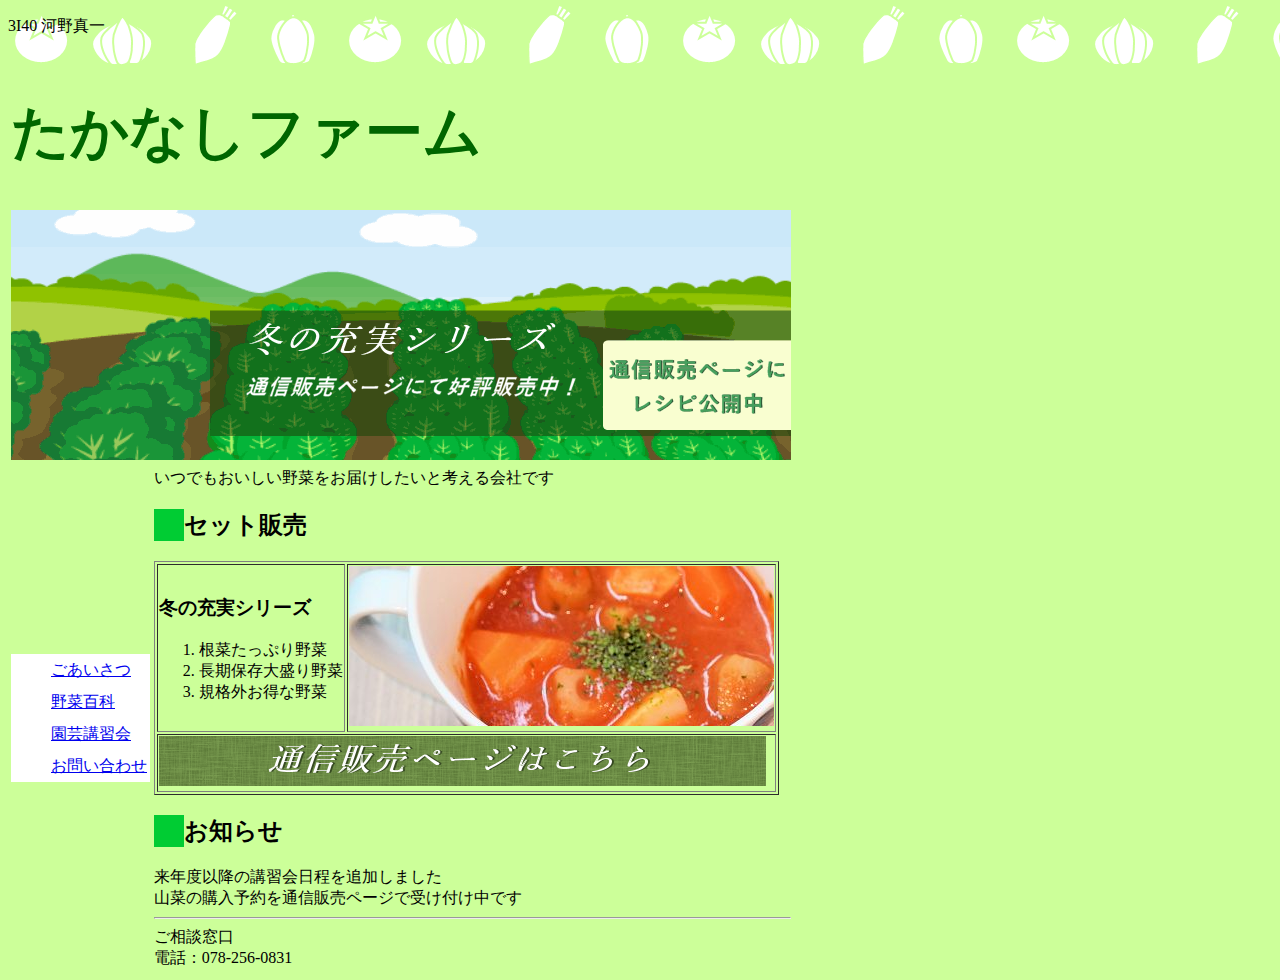
<file: index.html>
<!DOCTYPE html>
<html lang="ja">
<head>
  <meta charset="UTF-8">
  <meta name="viewport" content="width=device-width, initial-scale=1.0">
  <title>たかなしファームトップ</title>
  <link rel="stylesheet" href="style.css">
</head>
<body>
  <p>3I40 河野真一</p>
  <table>
    <tr>
      <td colspan="2">
        <h1>たかなしファーム</h1>
        <img src="pic1.png" alt="畑のイラスト">
      </td>
    </tr>
    <tr>
      <td>
        <ul>
          <li><a href="page1.html">ごあいさつ</a></li>
          <li><a href="page2.html">野菜百科</a></li>
          <li><a href="page3.html">園芸講習会</a></li>
          <li><a href="mailto:taka@goukaku.ne.jp">お問い合わせ</a></li>
        </ul>
      </td>
      <td>
        いつでもおいしい野菜をお届けしたいと考える会社です
        <h2>セット販売</h2>
        <table border="1">
          <tr>
            <td>
              <h3>冬の充実シリーズ</h3>
              <ol>
                <li>根菜たっぷり野菜</li>
                <li>長期保存大盛り野菜</li>
                <li>規格外お得な野菜</li>
              </ol>
            </td>
            <td>
              <img src="pic2.jpg" alt="根菜のスープ">
            </td>
          </tr>
          <tr>
            <td colspan="2">
              <a href="page4.html" target="_blank"><img src="icon.png"></a>
            </td>
          </tr>
        </table>
        <h2>お知らせ</h2>
        来年度以降の講習会日程を追加しました<br>
        山菜の購入予約を通信販売ページで受け付け中です
        <hr>
        ご相談窓口<br>
        電話：078-256-0831
      </td>
    </tr>
  </table>
</body>
</html>
</file>
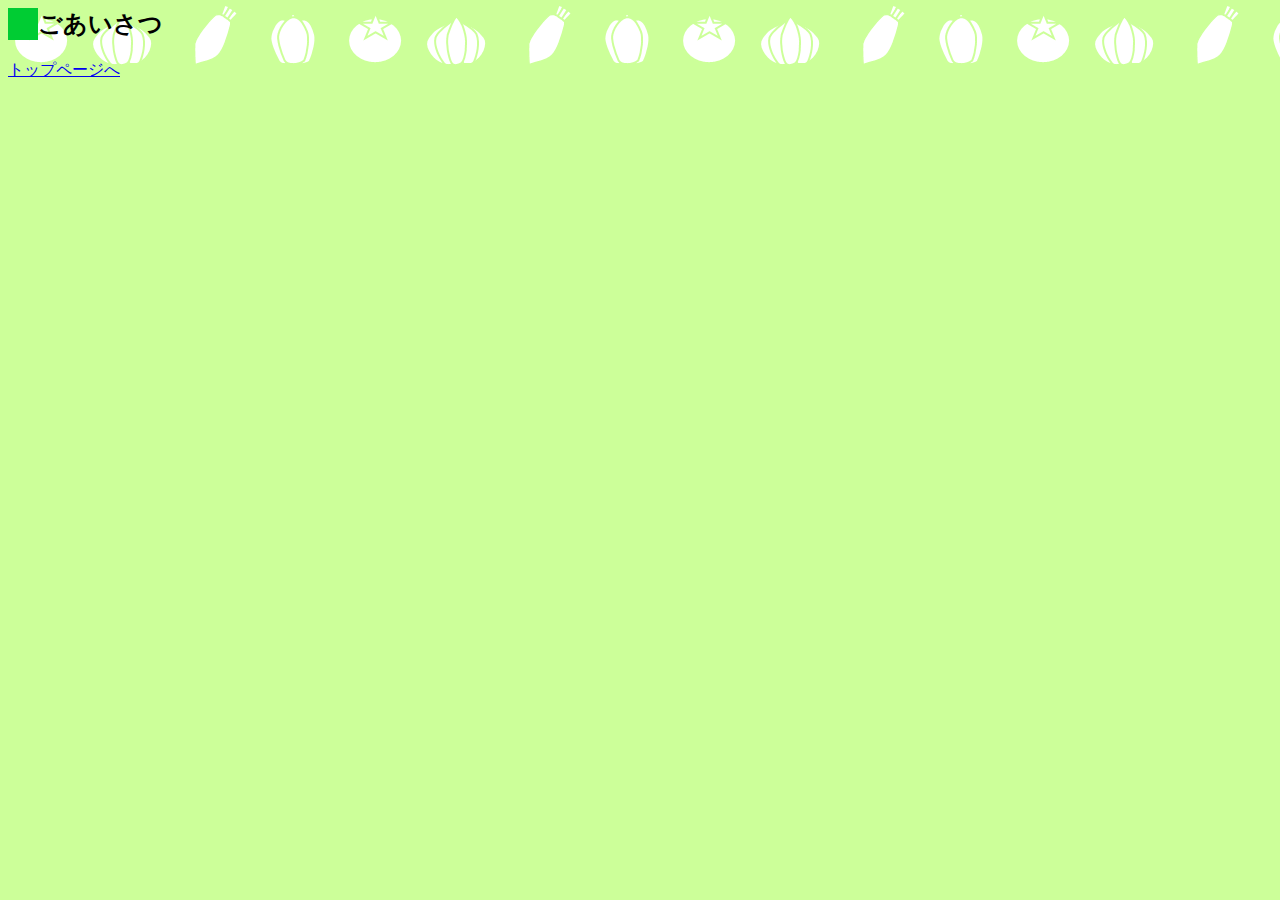
<file: page1.html>
<HTML>
<HEAD>
<meta charset="UTF-8">
<TITLE>ごあいさつ</TITLE>
<LINK rel="stylesheet" href="style.css" type="text/css">
</HEAD>
<BODY>
<H2>ごあいさつ</H2>
<P><A href="index.html">トップページへ</A></P>
</BODY>
</HTML>
</file>
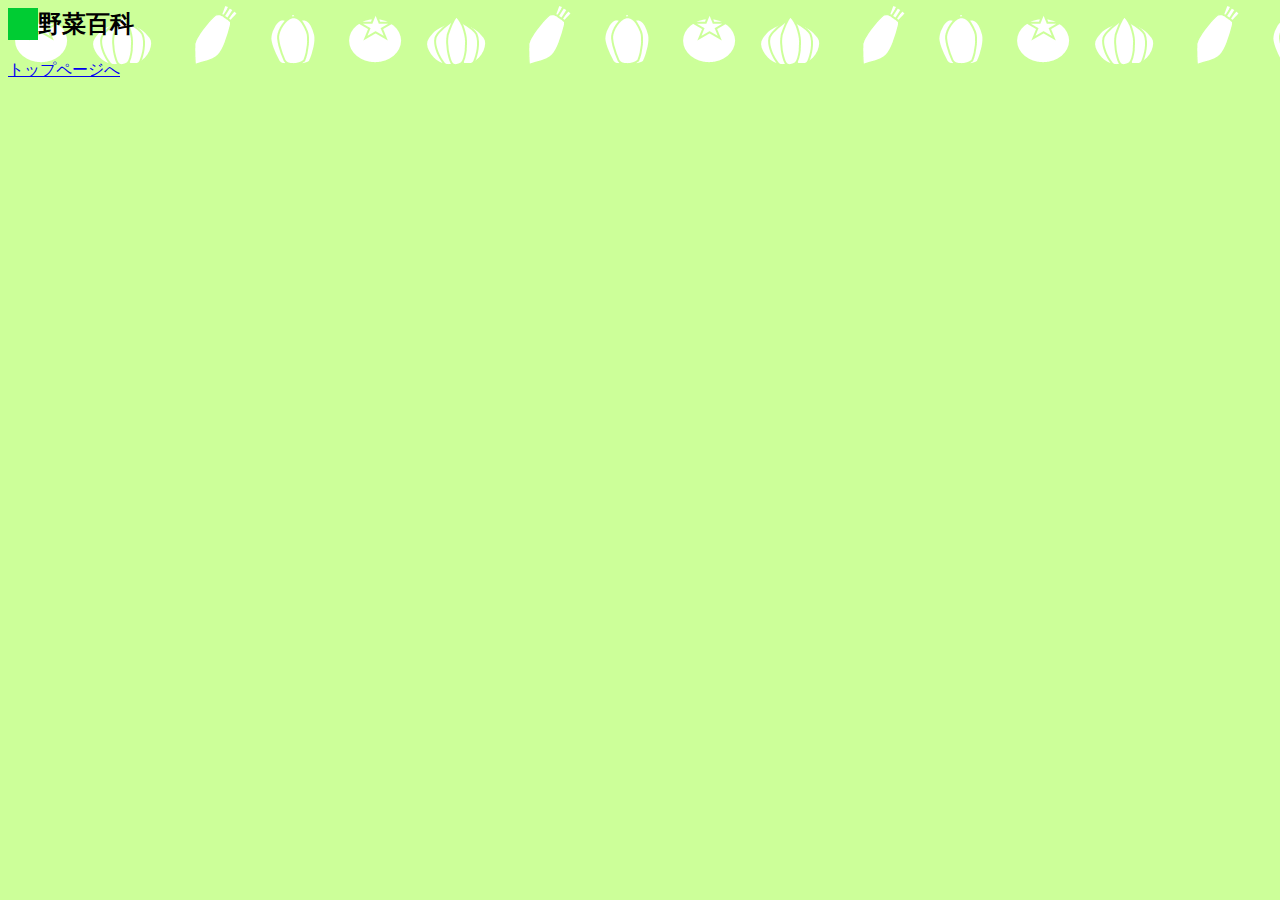
<file: page2.html>
<HTML>
<HEAD>
<meta charset="UTF-8">
<TITLE>野菜百科</TITLE>
<LINK rel="stylesheet" href="style.css" type="text/css">
</HEAD>
<BODY>
<H2>野菜百科</H2>
<P><A href="index.html">トップページへ</A></P>
</BODY>
</HTML>
</file>
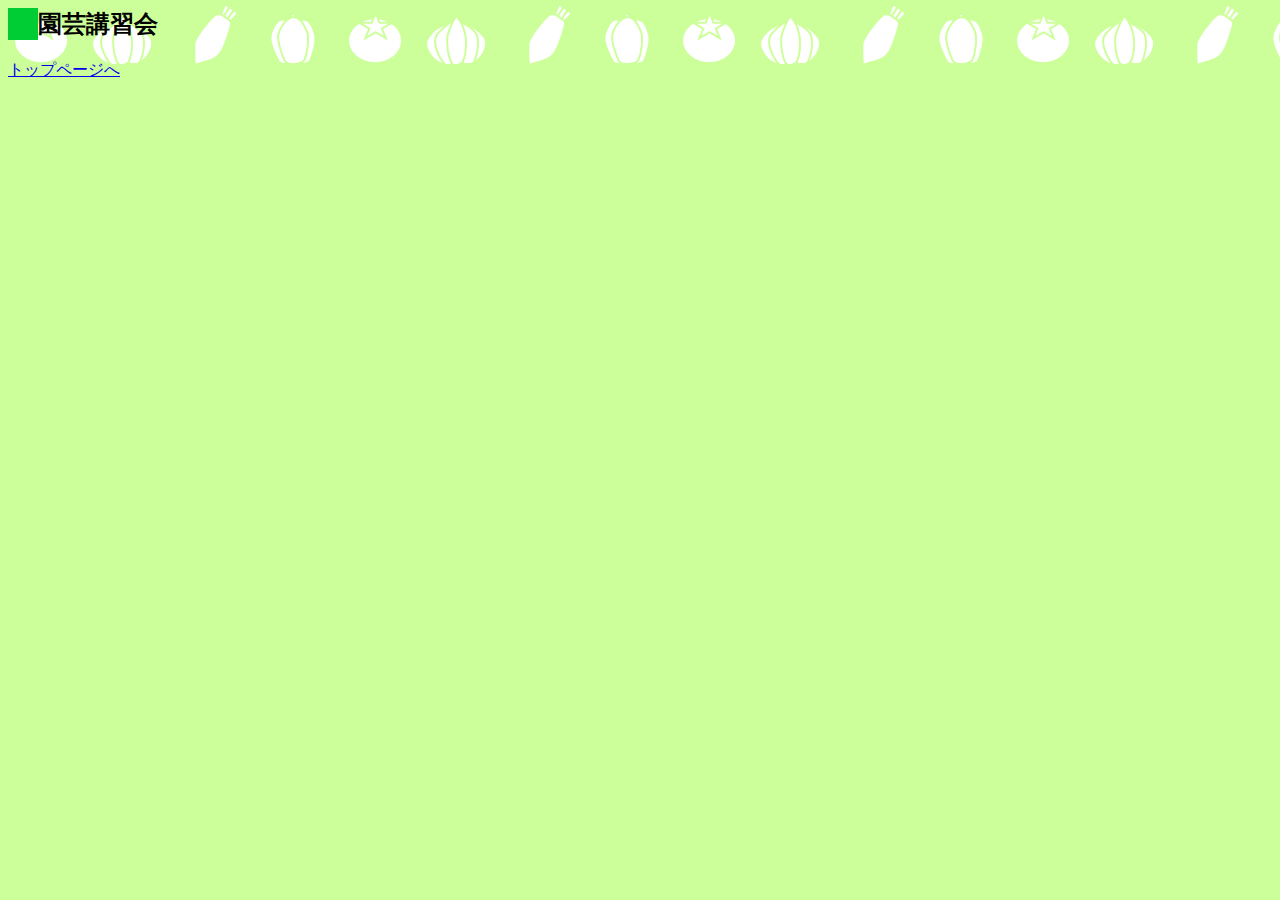
<file: page3.html>
<HTML>
<HEAD>
<meta charset="UTF-8">
<TITLE>園芸講習会</TITLE>
<LINK rel="stylesheet" href="style.css" type="text/css">
</HEAD>
<BODY>
<H2>園芸講習会</H2>
<P><A href="index.html">トップページへ</A></P>
</BODY>
</HTML>
</file>
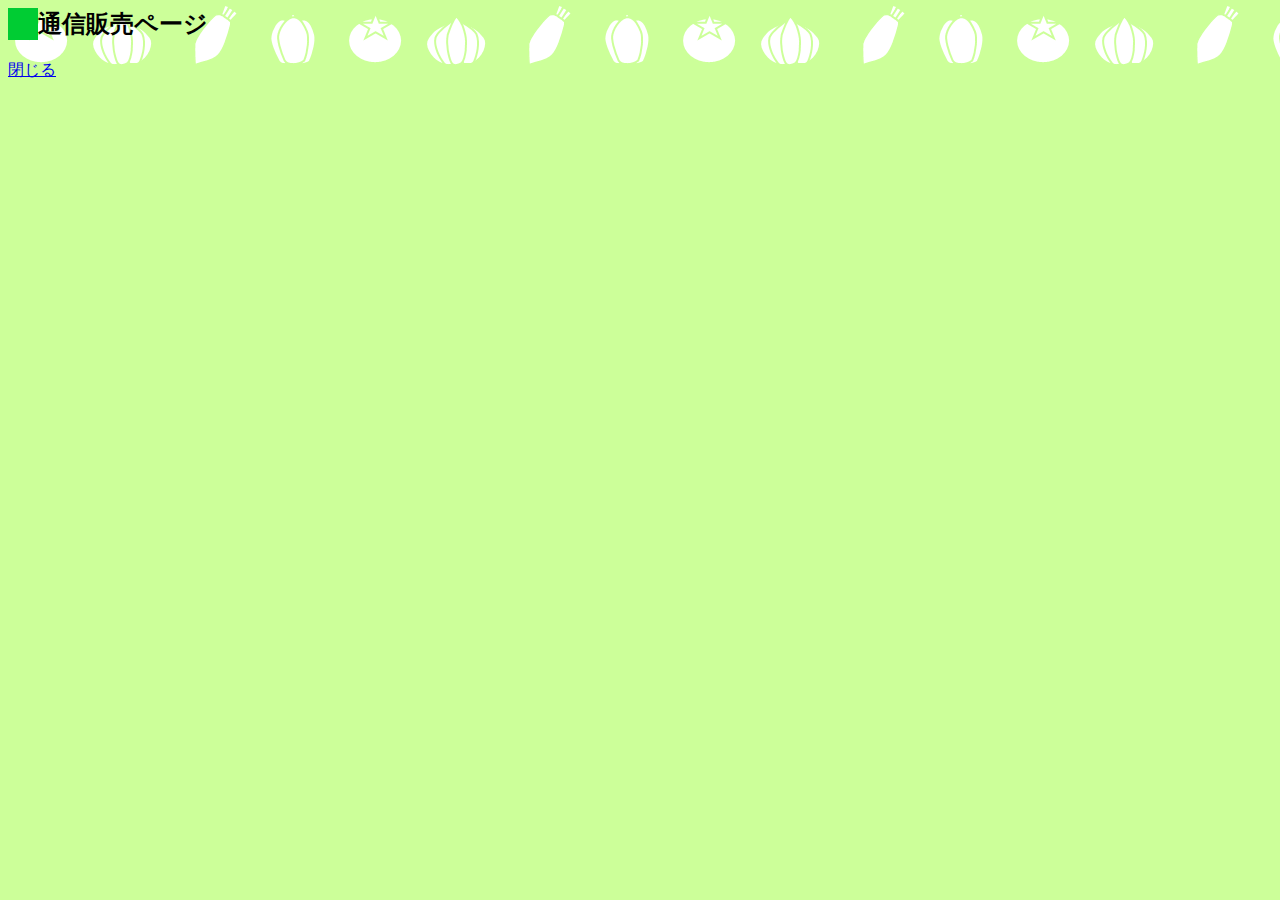
<file: page4.html>
<HTML>
<HEAD>
<meta charset="UTF-8">
<TITLE>通信販売ページ</TITLE>
<LINK rel="stylesheet" href="style.css" type="text/css">
</HEAD>
<BODY>
<H2>通信販売ページ</H2>
<P><A href="javascript:window.close()">閉じる</A></P>
</BODY>
</HTML>
</file>
<file: style.css>
body {
  background-color: #ccff99;
  background-image: url(back.png);
  background-repeat: repeat-x;
}

h1 {
  font-size: 360%;
  color: #006600;
}

h2 {
  border-left-width: 30px;
  border-left-style: solid;
  border-left-color: #00cc33;
}

ul {
  line-height: 2em;
  background-color: #ffffff;
  list-style-type: none;
}
</file>
